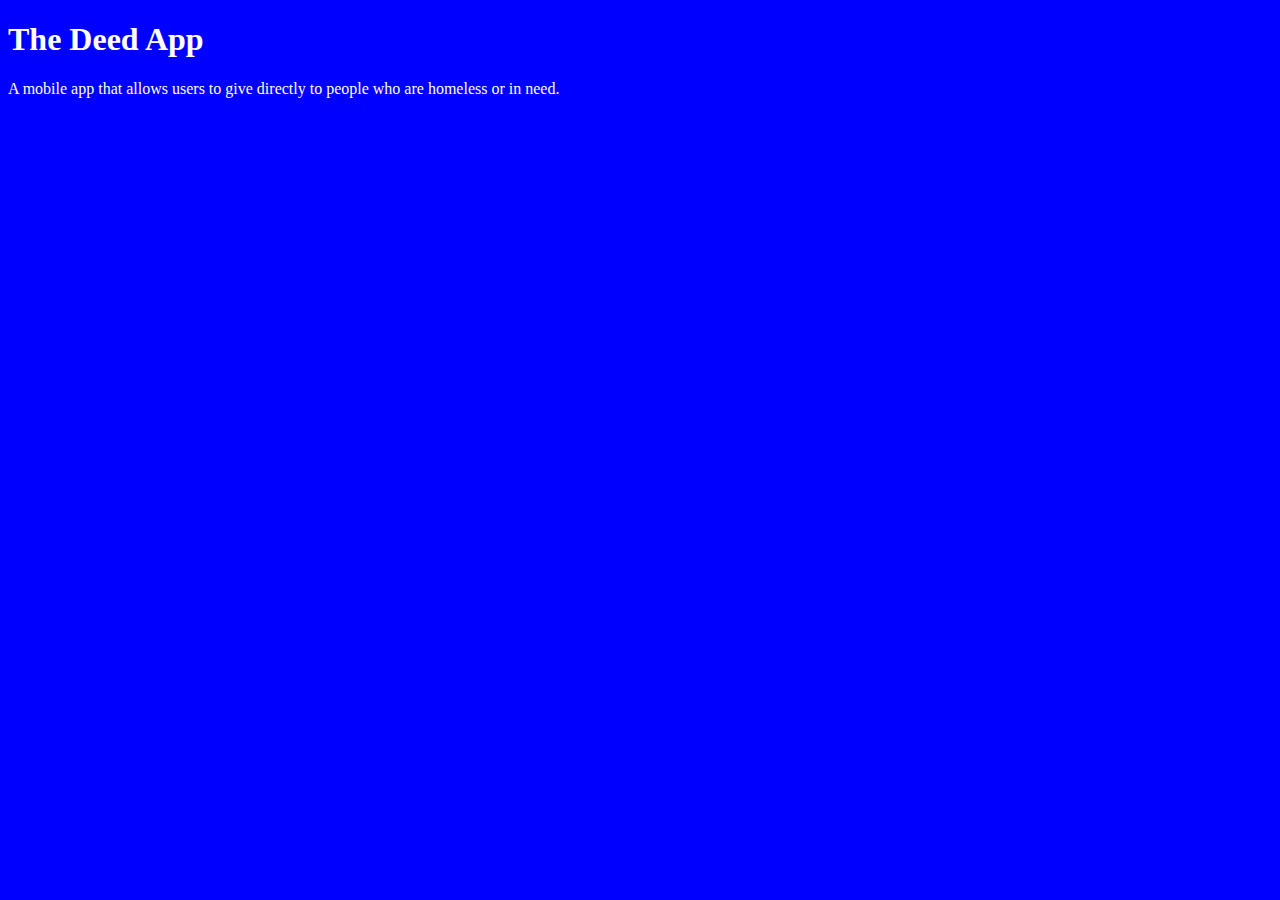
<file: unit_1/index.html>
<!DOCTYPE html>
<html>
	<head>
		<title></title>
		<link rel="stylesheet" type="text/css" href="css/style.css">
	</head>
	<body>
		<h1>The Deed App</h1>
		<p>A mobile app that allows users to give directly to people who are homeless or in need.</p>
	</body>
</html>
</file>
<file: unit_1/css/style.css>
body {
	background-color: blue; 
}
h1, p {
	color: white;
}
</file>
